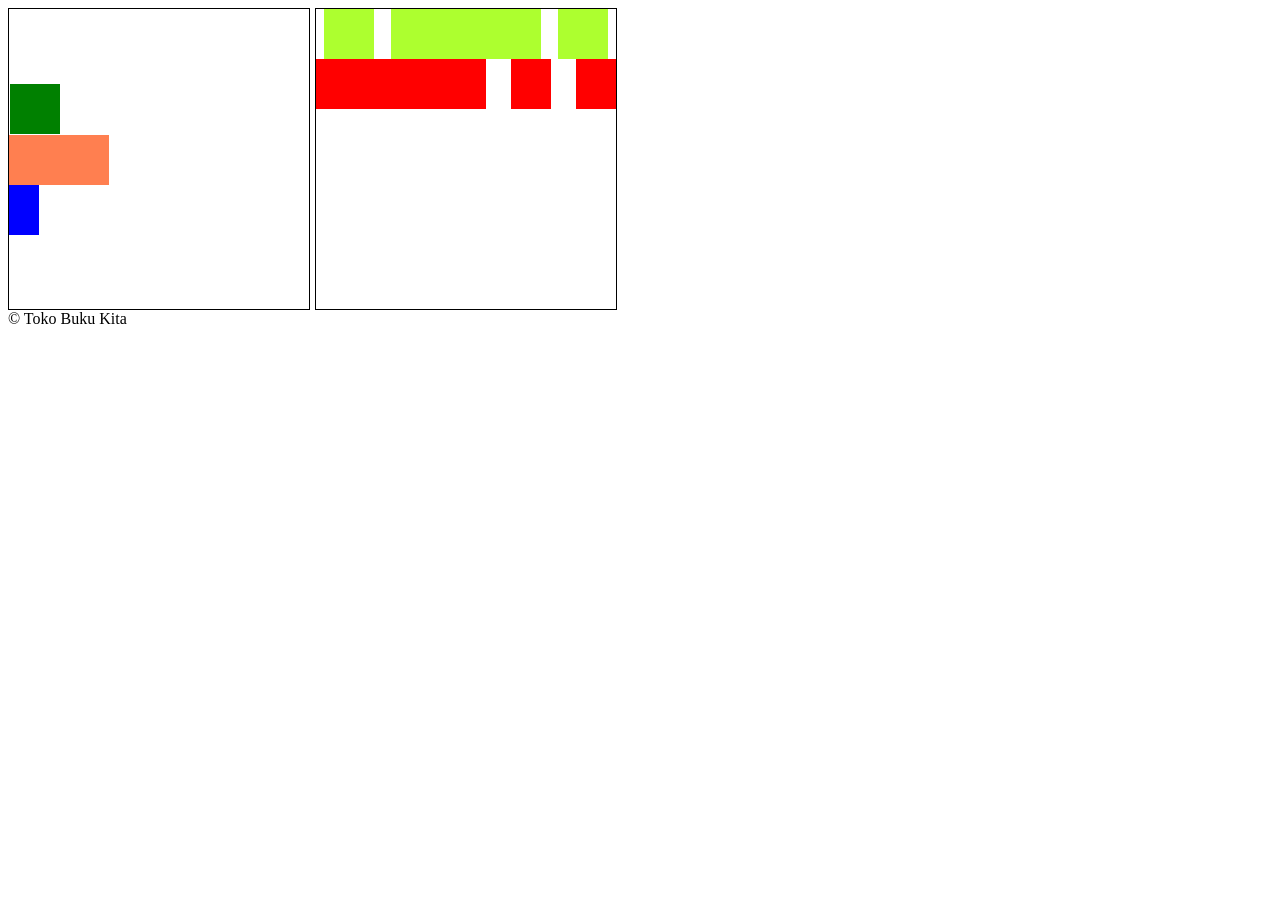
<file: flexbox.html>
<!DOCTYPE html>
<html lang="en">
<head>
    <meta charset="UTF-8">
    <meta name="viewport" content="width=device-width, initial-scale=1.0">
    <link rel="stylesheet" href="css/style.css">
    <title>Document</title>
</head>
<body>
    <div style="display: flex; width: 100%; height:100%; flex-direction: row;">
        <div class="kotakHitam">
            <div class>
                <div class="kotakMerah"></div>
                <div class="kotakCoral"></div>
                <div class="kotakan"></div>
            </div>
            <div>
                <div></div>
                <div></div>
                <div></div>
            </div>
        </div>
    
        <div style="display: flex; flex-direction: column; width:300px; height: 300px; border: 1px solid; border-color: black; margin-left: 5px;">
            <div style="display: flex; width: 300px; flex-direction: row; justify-content: space-around;">
                <div style="width: 50px; height: 50px; background-color: greenyellow;"></div>
                <div style="width: 150px; height: 50px; background-color: greenyellow;"></div>
                <div style="width: 50px; height: 50px; background-color: greenyellow;"></div>
            </div>
            <div style="display: flex; width: 300px; flex-direction: row; justify-content: space-between;">
                <div style="width: 170px; height: 50px; background-color: red;"></div>
                <div style="width: 40px; height: 50px; background-color: red;"></div>
                <div style="width: 40px; height: 50px; background-color: red;"></div>
            </div>
        </div>
    </div>

    <footer>&copy; Toko Buku Kita</footer>
</body>
</html>
</file>
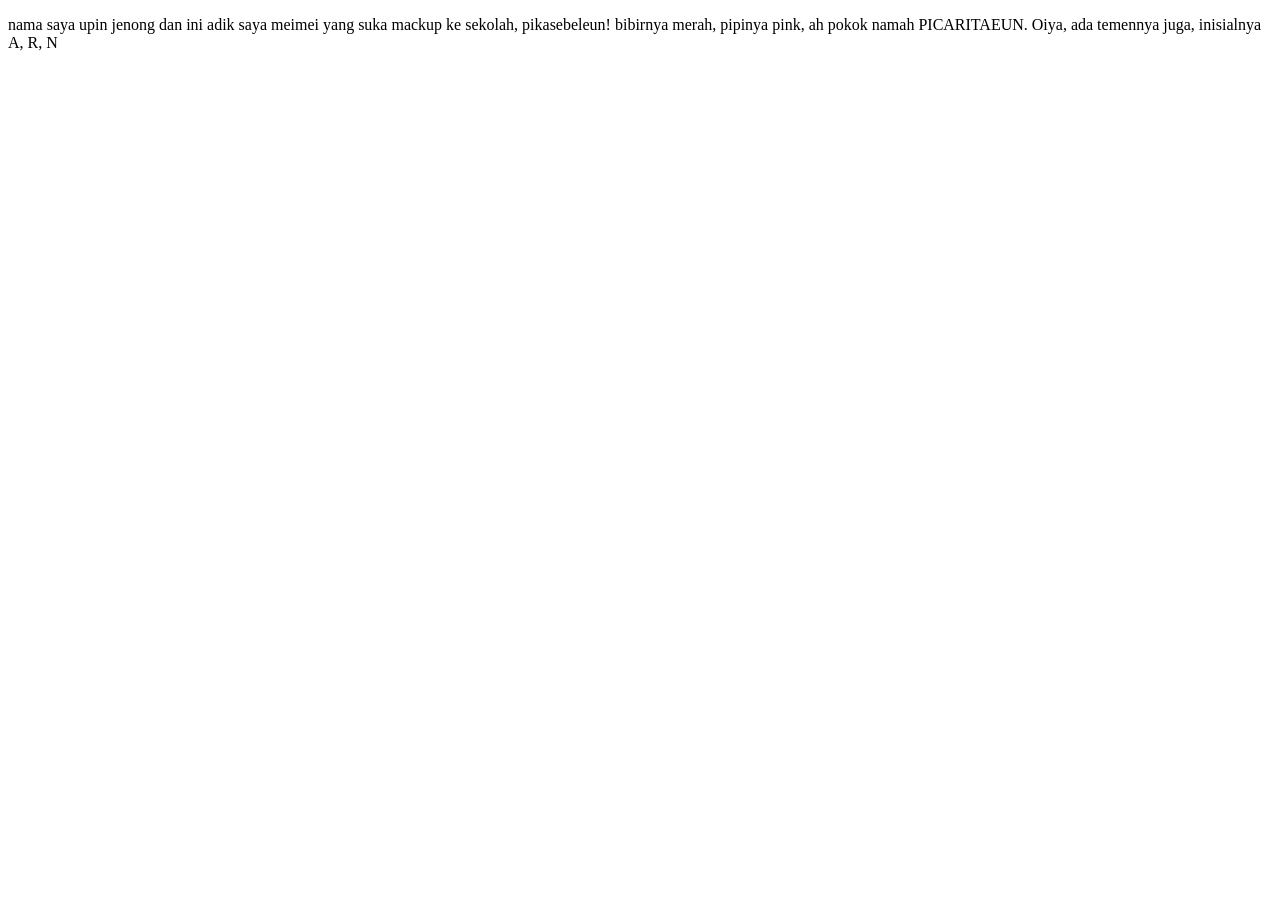
<file: review.html>
<!DOCTYPE html>
<html lang="en">
<head>
    <meta charset="UTF-8">
    <meta name="viewport" content="width=device-width, initial-scale=1.0">
    <title>Document</title>
</head>
<body>
    <p>nama saya upin jenong dan ini adik saya meimei yang suka mackup ke sekolah, pikasebeleun! bibirnya merah, pipinya pink, ah pokok namah PICARITAEUN. Oiya, ada temennya juga, inisialnya A, R, N</p>
</body>
</html>
</file>
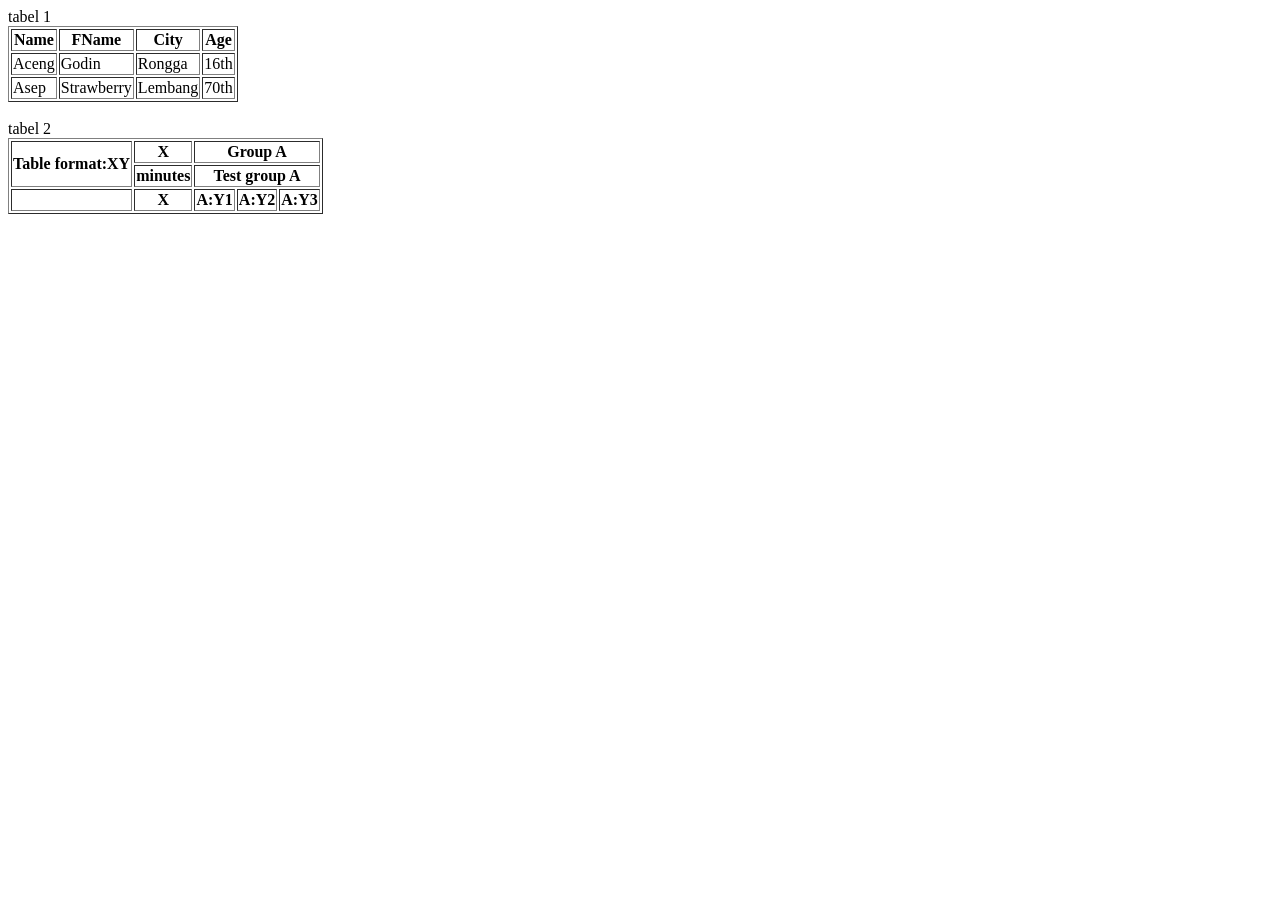
<file: table.html>
<!DOCTYPE html>
<html lang="en">

<head>
    <meta charset="UTF-8">
    <meta name="viewport" content="width=device-width, initial-scale=1.0">
    <title>Document</title>
</head>

<body>
    tabel 1
    <table border="1">
        <thead>
            <tr>
                <th>Name</th>
                <th>FName</th>
                <th>City</th>
                <th>Age</th>
            </tr>
        </thead>
        <tbody>
            <tr>
                <td>Aceng</td>
                <td>Godin</td>
                <td>Rongga</td>
                <td>16th</td>
            </tr>
            <tr>
                <td>Asep</td>
                <td>Strawberry</td>
                <td>Lembang</td>
                <td>70th</td>
            </tr>
        </tbody>
    </table>
    <br>
    tabel 2
    <table border="1">
        <thead>
            <tr>
                <th rowspan="2">Table format:XY</th>
                <th>X</th>
                <th colspan="3">Group A</th>
            </tr>
            <tr>
                <th>minutes</th>
                <th colspan="3">Test group A</th>
            </tr>
            <tr>
                <th></th>
                <th>X</th>
                <th>A:Y1</th>
                <th>A:Y2</th>
                <th>A:Y3</th>
            </tr>
        </thead>
        <tbody>

        </tbody>
    </table>
</body>

</html>
</file>
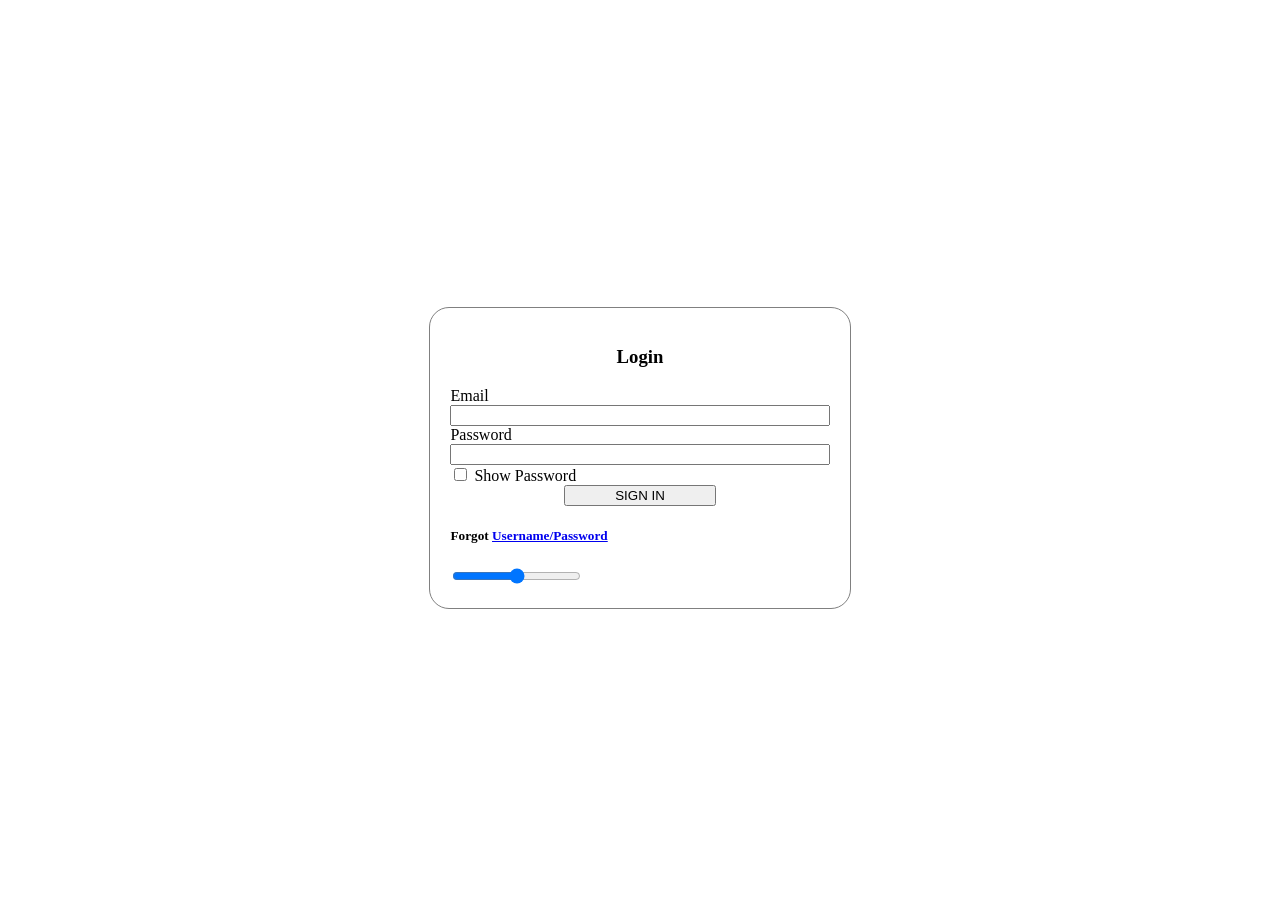
<file: form/form.html>
<!DOCTYPE html>
<html lang="en">

<head>
    <meta charset="UTF-8">
    <meta name="viewport" content="width=device-width, initial-scale=1.0">
    <title>Document</title>
    <style>
        .container{
            min-width: 100vh;
            min-height: 100vh;
            display: flex;
            justify-content: center;
            align-items: center;
        }

        .container-form {
            display: flex;
            flex-direction: column;
        }

        .form-card {
            width: 30%;
            height: 50%;
            padding: 20px;
            border: 1px solid grey;
            border-radius: 20px;

        }
        .btn-submit{
            width: 40%;
            align-self: center;
        }
        h3{
            text-align: center;
        }
    </style>
</head>

<body>
    <div class="container">
        <div class="form-card">
            <h3>Login</h3>
            <form action="">
                <div class="container-form">
                    <label for="email">Email</label>
                    <input type="email">
                    <label for="password">Password</label>
                    <input type="password" name="" id="">
                    <div>
                        <input type="checkbox" name="showPass" id=""> <label for="ShowPass">Show Password</label>
                    </div>
                    <button type="submit" class="btn-submit">SIGN IN</button>

                    <h5>Forgot <a href="#">Username/Password</a></h5>
                </div>
                <!-- <label for="">Jurusan</label>
                <select name="" id="">
                    <option value="rpl">Rekayasa Perangkat Lunak</option>
                    <option value="tsm">Teknik Sepeda Motor</option>
                    <option value="atph">Agribisnis Tanaman Pangan dan Hortikultura</option>
                </select> -->
                <input type="range">
            </form>
        </div>
    </div>


</body>

</html>
</file>
<file: css/style.css>
/* css eksternal */
/* p {
    font-size: 50px;
    color : red;
} */

.kotakHitam {
    width: 300px;
    height: 300px;
    background-color: white;
    display: flex;
    justify-content: space-between;
    align-items: center;
    border-style: solid;
    border-width: 1px;
    border-color: black;
    flex-direction: row;
}

.kotakMerah {
    width: 50px;
    height: 50px;
    background-color: green;
    border-style: solid;
    border-width: 1px;
    border-color: white;
}

.kotakCoral {
    width: 100px;
    height: 50px;
    background-color: coral;
}

.kotakan {
    width: 30px;
    height: 50px;
    background-color: blue;
}

#img_lalaki {
    width: 30%;
    height: 30%;

}

section {
    min-height: 100vh;
    padding-top: 60px;
}

.nav-container {
    display: flex;
    justify-content: space-between;
    align-items: center;

    position: sticky;
    top: 0;
    z-index: 100;
    background-color: cornsilk;
    padding: 10px 20px;
}

nav ul {
    display: flex;
    gap: 20px;
}

nav li {
    list-style-type: none;
}

nav a {
    text-decoration: none;
}

nav a:hover {
    color: red;
}

/* this is mobile layout */
@media (max-width:600px) {
    .nav-container {
        display: flex;
        justify-content: space-between;
        align-items: center;
        flex-direction: column;
        position: sticky;
        top: 0;
        z-index: 100;
        background-color: cornsilk;
        padding: 10px 20px;
    }
}
</file>
